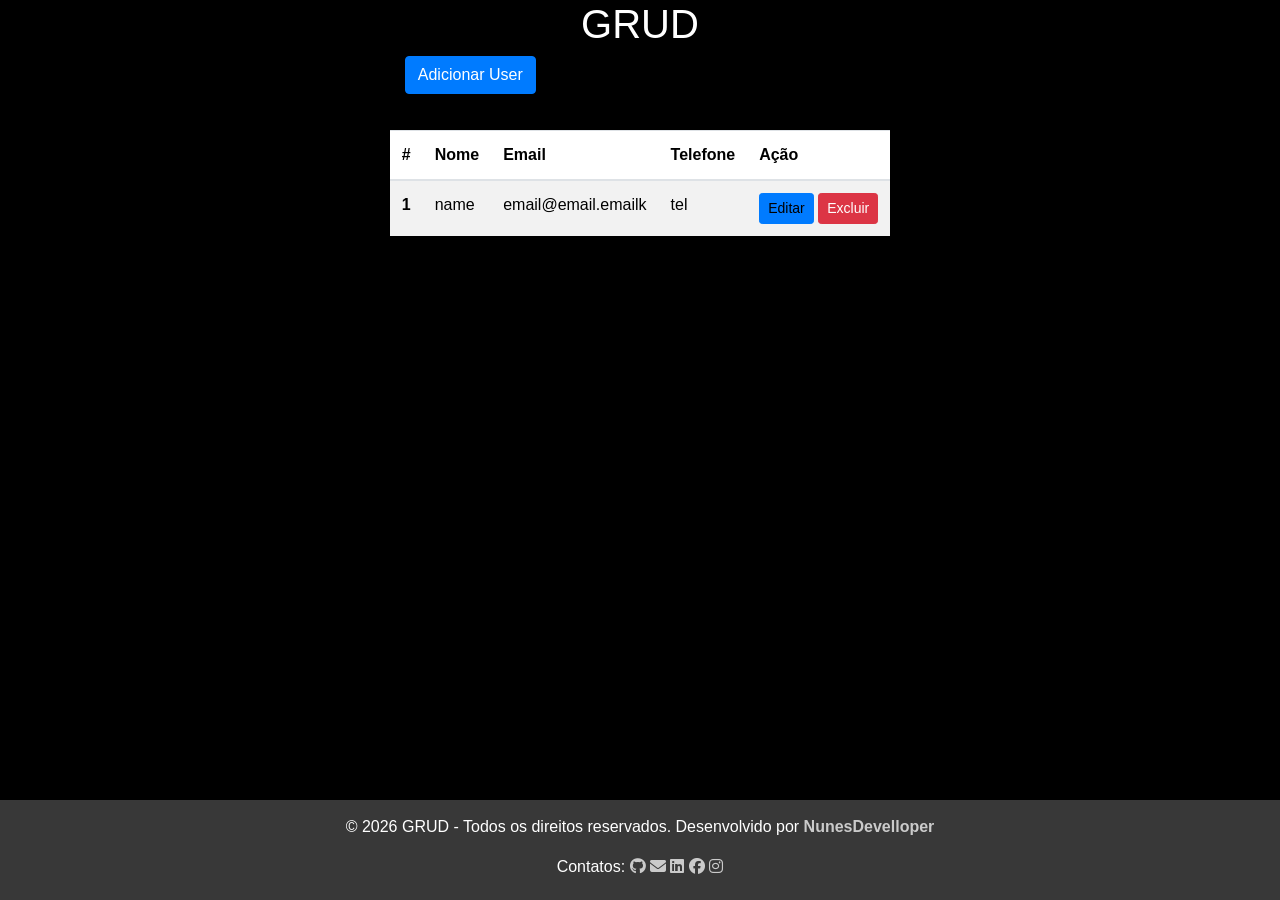
<file: 05/index.html>
<!DOCTYPE html>
 <html lang="pt-br">
 <head>
    <meta charset="UTF-8">
    <meta name="viewport" content="width=device-width, initial-scale=1.0">

    <title>SGU</title>

    <link rel="shortcut icon" href="https://img.icons8.com/?size=64&id=CMVEhOBzk3Zp&format=png" type="image/x-icon">

    <!--botstrap-->
    <link rel="stylesheet" href="https://cdn.jsdelivr.net/npm/bootstrap@4.0.0/dist/css/bootstrap.min.css" integrity="sha384-Gn5384xqQ1aoWXA+058RXPxPg6fy4IWvTNh0E263XmFcJlSAwiGgFAW/dAiS6JXm" crossorigin="anonymous">

    <link rel="stylesheet" href="https://cdnjs.cloudflare.com/ajax/libs/font-awesome/6.5.1/css/all.min.css">

    <link rel="stylesheet" href="static/css/syte.css">
    
</head>
<body>
    <main>
        <div>
            <!--o bodstrap alinha o texto-->
            <h1 class="text-center">GRUD</h1>
        </div>

        <div class="container">
            <div class="row">
                <div class="col">
                    <a href="#" class="btn btn-primary mb-3" id="BtnAdd">Adicionar User</a>
                </div>
            </div>
        </div>

        <div>
            <table class="table table-striped">
                <thead>
                    <tr>
                        <th scope="col">#</th>
                        <th scope="col">Nome</th>
                        <th scope="col">Email</th>
                        <th scope="col">Telefone</th>
                        <th scope="col">Ação</th>
                    </tr>
                </thead>
                <tbody>
                        <tr>
                            <th scope="row">1</th>
                            <td>name</td>
                            <td>email@email.emailk</td>
                            <td>tel</td>
                            <td>
                                <a hre="#" class="btn btn-sm btn-primary btn-editar" >Editar</a>
                                <a href="#" class="btn btn-sm btn-danger btn-excluir" >Excluir</a>
                            </td>
                        </tr>
                </tbody>
            </table>
        </div>
    </main>

    <footer class="text-center mt-4">
            <div class="footer-conteudo">
                <p>&copy; 2026 GRUD - Todos os direitos reservados. Desenvolvido por 
                    <strong>
                        <a href="https://nunesdevelloper.github.io/NunesDevelloper/" target="_blank">NunesDevelloper</a>
                    </strong>
                </p>
                <p>
                    Contatos: 
                    <a href="https://github.com/NunesDevelloper" target="_blank" class="github"><i class="fab fa-github"></i></a>

                    <a href="mailto:arthur@nunes.nunesmartins.dev" class="email"><i class="fas fa-envelope"></i></a>

                    <a href="https://www.linkedin.com/in/arthur-nunes-de-carvalho-9ba20328a" target="_blank" class="linkedin"><i class="fab fa-linkedin"></i></a>

                    <a href="https://www.facebook.com/profile.php?id=61584826235616" target="_blank" class="facebook"><i class="fab fa-facebook"></i></a>

                    <a href="https://www.instagram.com/nunesdevelopper" target="_blank" class="instagram"><i class="fab fa-instagram"></i></a>
                </p>
            </div>
    </footer>

    <!-- Modal -->
    <div class="modal" tabindex="-1" role="dialog" id="UserModal">
    <div class="modal-dialog" role="document">
        <div class="modal-content">
        <div class="modal-header">
            <h5 class="modal-title" id="ModalTitulo">User</h5>
            <button type="button" class="close" data-dismiss="modal" aria-label="Close">
            <span aria-hidden="true">&times;</span>
            </button>
        </div>
            <div class="modal-body">
                <form id="UserForms">
                    <input type="hidden" id="userID">
                    <div class="mb-3">
                        <label for="ModalInputNome">Nome</label>
                        <input type="text" class="form-control" id="ModalInputNome"  placeholder="Enter email">
                    </div>
                    <div class="mb-3">
                        <label for="ModalInputEmail">Email</label>
                        <input type="email" class="form-control" id="ModalInputEmail" placeholder="Enter email">
                    </div>
                    <div class="mb-3">
                        <label for="ModalInputSenha">Senha</label>
                        <input type="password" class="form-control" id="ModalInputSenha" placeholder="Password">
                    </div>
                    <div class="mb-3">
                        <label for="ModalInputTelefone">Telefone</label>
                        <input type="tel" class="form-control" id="ModalInputTelefone" placeholder="Password">
                    </div>
                    <button type="submit" class="btn btn-primary">Salva</button>
                </form>
            </div>
        </div>
        </div>
    </div>
   <script src="js/script.js"></script>
   <script src="https://cdn.jsdelivr.net/npm/bootstrap@5.3.8/dist/js/bootstrap.bundle.min.js"
      integrity="sha384-FKyoEForCGlyvwx9Hj09JcYn3nv7wiPVlz7YYwJrWVcXK/BmnVDxM+D2scQbITxI"
      crossorigin="anonymous"></script>
    
 </body>
 </html>
</file>
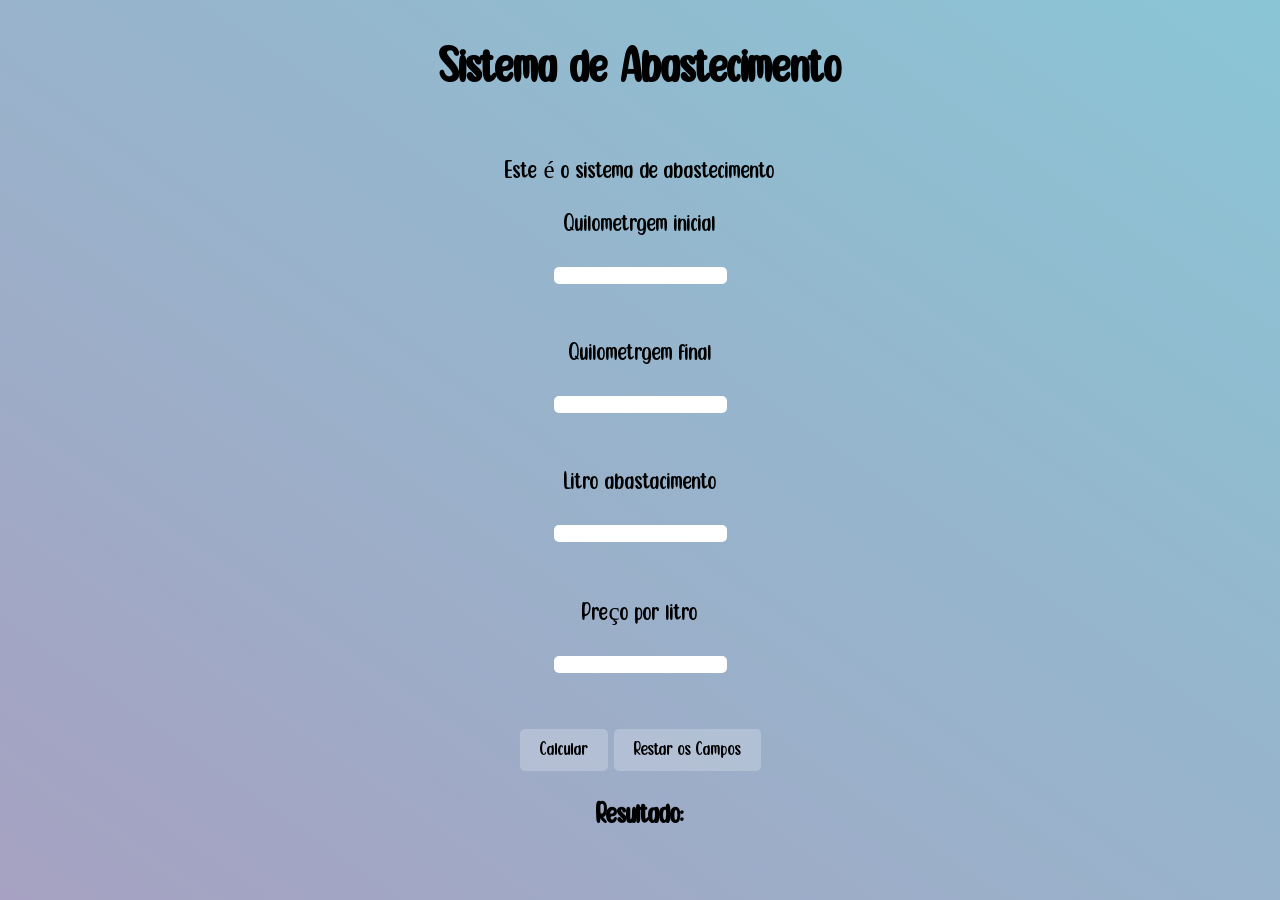
<file: 04/abastacimento.html>
<!DOCTYPE html>
<html lang="pt-br">
<head>
    <meta charset="UTF-8">
    <meta name="viewport" content="width=device-width, initial-scale=1.0">
    <title>abastaciumento</title>
    <link rel="stylesheet" href="style.css">
    <link rel="shortcut icon" href="[data-uri]" type="image/x-icon">
</head>
<body>
    <h1>Sistema de Abastecimento</h1>
    <p>Este é o sistema de abastecimento</p>

    <!--legenda-->
    <label>Quilometrgem inicial</label> <br>
    <input type="number" id="kmInicialInput"> <br><br>

    <label>Quilometrgem final</label> <br>
    <input type="number" id="kmFinalInput"> <br><br>

    <label>Litro abastacimento</label> <br>
    <input type="number" id="LaInput"> <br><br>

    <label>Preço por litro</label> <br>
    <input type="number" id="pLInput"> <br><br>

    <div>
        <button id="button">Calcular</button>
        <button id="resert">Restar os Campos</button>
    </div>

    <h3 id="resultado">Resultado: </h3>

    <script src="/04/app.js"></script>
</body>
</html>
</file>
<file: 05/static/css/syte.css>
body{
    display: flex;
    flex-direction: column;
    align-items: center;
    background-color: black;
    color: white;
}

.table.table-striped{
    border-collapse: collapse;
    margin-top: 20px;
    background-color: white;
    color: black;
}

a{
    color: rgba(255, 255, 255, 0.736);
    border-radius: 50%;
    text-decoration: none;
}

a:hover{
    color: rgba(255, 255, 255, 0.218);
}

footer {
  position: fixed;
  bottom: 0;
  width: 100%;
  text-align: center;
  padding: 15px;
  height: 100px;
  background-color: rgba(255, 255, 255, 0.218);
}


.modal{
    color: black;
}
</file>
<file: 04/style.css>
@font-face {
  font-family: 'Locanita';
  src: url('font/locanita/Locanita.otf') format('opentype'),
       url('font/locanita/Locanita.ttf') format('truetype');
  font-weight: normal;
  font-style: normal;
}

body {
  background: linear-gradient(to right top, #d16ba5, #5ffbf1);
  background-size: 400% 400%;
  background-repeat: no-repeat;
  background-attachment: fixed;
  display: flex;
  flex-direction: column;
  align-items: center;
  animation: gradientMove 3.5s ease infinite;
  font-family: 'Locanita';
  font-size: 25px;
}

@keyframes gradientMove {
    0% {
        background-position: 0% 50%;
    }
    50% {
        background-position: 100% 50%;
    }
    100% {
        background-position: 0% 50%;
    }
}

input, input:hover, button {
  border: none; 
  border-radius: 5px; 
  cursor: pointer; 
}

button {
  background-color: #ffffff39; 
  color: rgb(0, 0, 0); 
  padding: 10px 20px; 
  font-size: 20px;
  font-family: 'Locanita';
}

button:hover {
  background-color: #ffff; 
}
</file>
